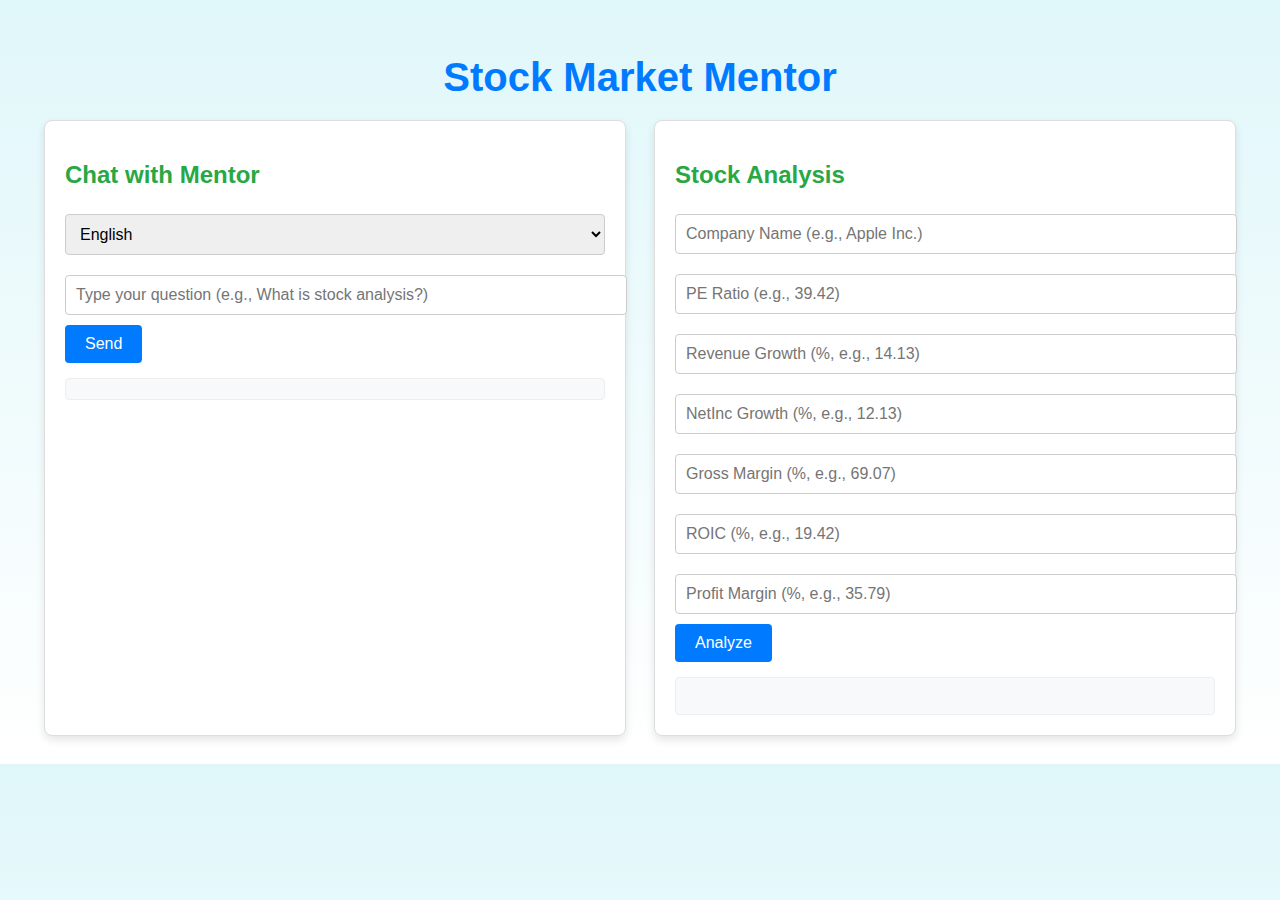
<file: index.html>
<!DOCTYPE html>
<html lang="en">
<head>
    <meta charset="UTF-8">
    <meta name="viewport" content="width=device-width, initial-scale=1.0">
    <title>Stock Market Mentor</title>
    <link rel="stylesheet" href="frontend/styles.css">
    <link href="https://fonts.googleapis.com/css2?family=Orbitron:wght@400;700&display=swap" rel="stylesheet">
</head>
<body>
    <div class="app">
        <h1 class="title">Stock Market Mentor</h1>
        <div class="sections">
            <!-- Chat Section -->
            <div class="chat-section y2k-window">
                <h2>Chat with Mentor</h2>
                <select id="language">
                    <option value="english">English</option>
                    <option value="banglish">Banglish (Response in Bengali)</option>
                </select>
                <input type="text" id="message" placeholder="Type your question (e.g., What is stock analysis?)">
                <button onclick="sendMessage()">Send</button>
                <p id="response"></p>
            </div>

            <!-- Analysis Section -->
            <div class="analysis-section y2k-window">
                <h2>Stock Analysis</h2>
                <input type="text" id="company_name" placeholder="Company Name (e.g., Apple Inc.)">
                <input type="number" step="any" id="pe_ratio" placeholder="PE Ratio (e.g., 39.42)">
                <input type="number" step="any" id="revenue_growth" placeholder="Revenue Growth (%, e.g., 14.13)">
                <input type="number" step="any" id="netinc_growth" placeholder="NetInc Growth (%, e.g., 12.13)">
                <input type="number" step="any" id="gross_margin" placeholder="Gross Margin (%, e.g., 69.07)">
                <input type="number" step="any" id="roic" placeholder="ROIC (%, e.g., 19.42)">
                <input type="number" step="any" id="profit_margin" placeholder="Profit Margin (%, e.g., 35.79)">
                <button onclick="analyze()">Analyze</button>
                <div id="result">
                    <p id="rating"></p>
                    <p id="advice"></p>
                </div>
            </div>
        </div>
    </div>
    <script src="frontend/script.js"></script>
</body>
</html>
</file>
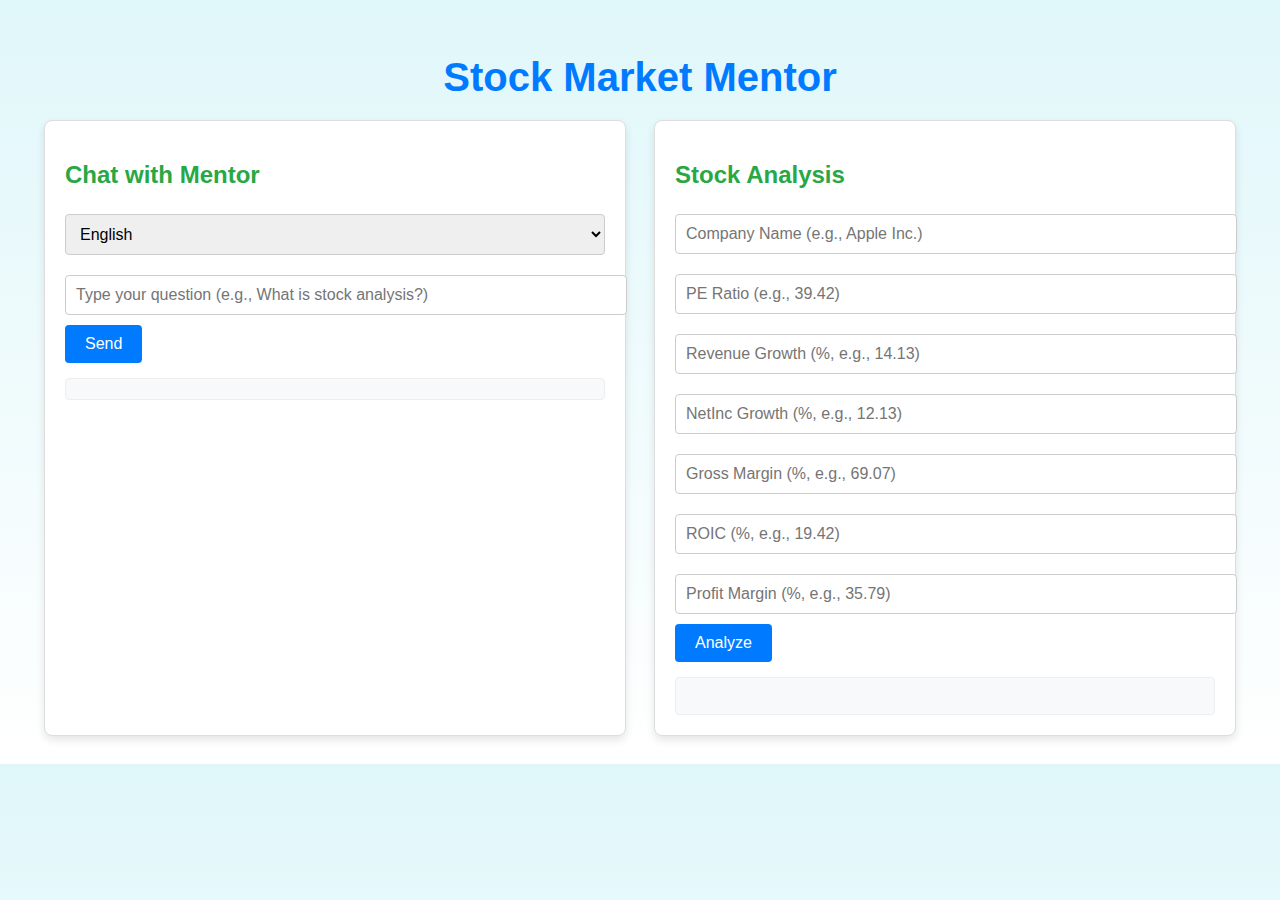
<file: frontend/index.html>
<!DOCTYPE html>
<html lang="en">
<head>
    <meta charset="UTF-8">
    <meta name="viewport" content="width=device-width, initial-scale=1.0">
    <title>Stock Market Mentor</title>
    <link rel="stylesheet" href="styles.css">
    <link href="https://fonts.googleapis.com/css2?family=Orbitron:wght@400;700&display=swap" rel="stylesheet">
</head>
<body>
    <div class="app">
        <h1 class="title">Stock Market Mentor</h1>
        <div class="sections">
            <!-- Chat Section -->
            <div class="chat-section y2k-window">
                <h2>Chat with Mentor</h2>
                <select id="language">
                    <option value="english">English</option>
                    <option value="banglish">Banglish (Response in Bengali)</option>
                </select>
                <input type="text" id="message" placeholder="Type your question (e.g., What is stock analysis?)">
                <button onclick="sendMessage()">Send</button>
                <p id="response"></p>
            </div>

            <!-- Analysis Section -->
            <div class="analysis-section y2k-window">
                <h2>Stock Analysis</h2>
                <input type="text" id="company_name" placeholder="Company Name (e.g., Apple Inc.)">
                <input type="number" step="any" id="pe_ratio" placeholder="PE Ratio (e.g., 39.42)">
                <input type="number" step="any" id="revenue_growth" placeholder="Revenue Growth (%, e.g., 14.13)">
                <input type="number" step="any" id="netinc_growth" placeholder="NetInc Growth (%, e.g., 12.13)">
                <input type="number" step="any" id="gross_margin" placeholder="Gross Margin (%, e.g., 69.07)">
                <input type="number" step="any" id="roic" placeholder="ROIC (%, e.g., 19.42)">
                <input type="number" step="any" id="profit_margin" placeholder="Profit Margin (%, e.g., 35.79)">
                <button onclick="analyze()">Analyze</button>
                <div id="result">
                    <p id="rating"></p>
                    <p id="advice"></p>
                </div>
            </div>
        </div>
    </div>
    <script src="script.js"></script>
</body>
</html>
</file>
<file: frontend/styles.css>
body {
  background: linear-gradient(to bottom, #e0f7fa, #ffffff); /* Light blue to white for market freshness */
  font-family: 'Arial', sans-serif;
  color: #333;
}

.app {
  padding: 20px;
  max-width: 1200px;
  margin: auto;
}

.title {
  font-size: 2.5em;
  text-align: center;
  color: #007bff; /* Blue for trust */
  margin-bottom: 20px;
}

.sections {
  display: flex;
  justify-content: space-around;
  gap: 20px;
}

.chat-section, .analysis-section {
  background: #ffffff;
  border: 1px solid #ddd;
  border-radius: 8px;
  padding: 20px;
  box-shadow: 0 4px 8px rgba(0, 0, 0, 0.1); /* Modern shadow */
  width: 45%;
}

h2 {
  color: #28a745; /* Green for growth */
  margin-bottom: 15px;
}

input, select {
  width: 100%;
  padding: 10px;
  margin: 10px 0;
  border: 1px solid #ccc;
  border-radius: 4px;
  font-size: 1em;
}

button {
  background: #007bff;
  color: white;
  border: none;
  padding: 10px 20px;
  border-radius: 4px;
  cursor: pointer;
  font-size: 1em;
}

button:hover {
  background: #0056b3;
}

#response, #result {
  margin-top: 15px;
  padding: 10px;
  background: #f8f9fa;
  border: 1px solid #eee;
  border-radius: 4px;
}
</file>
